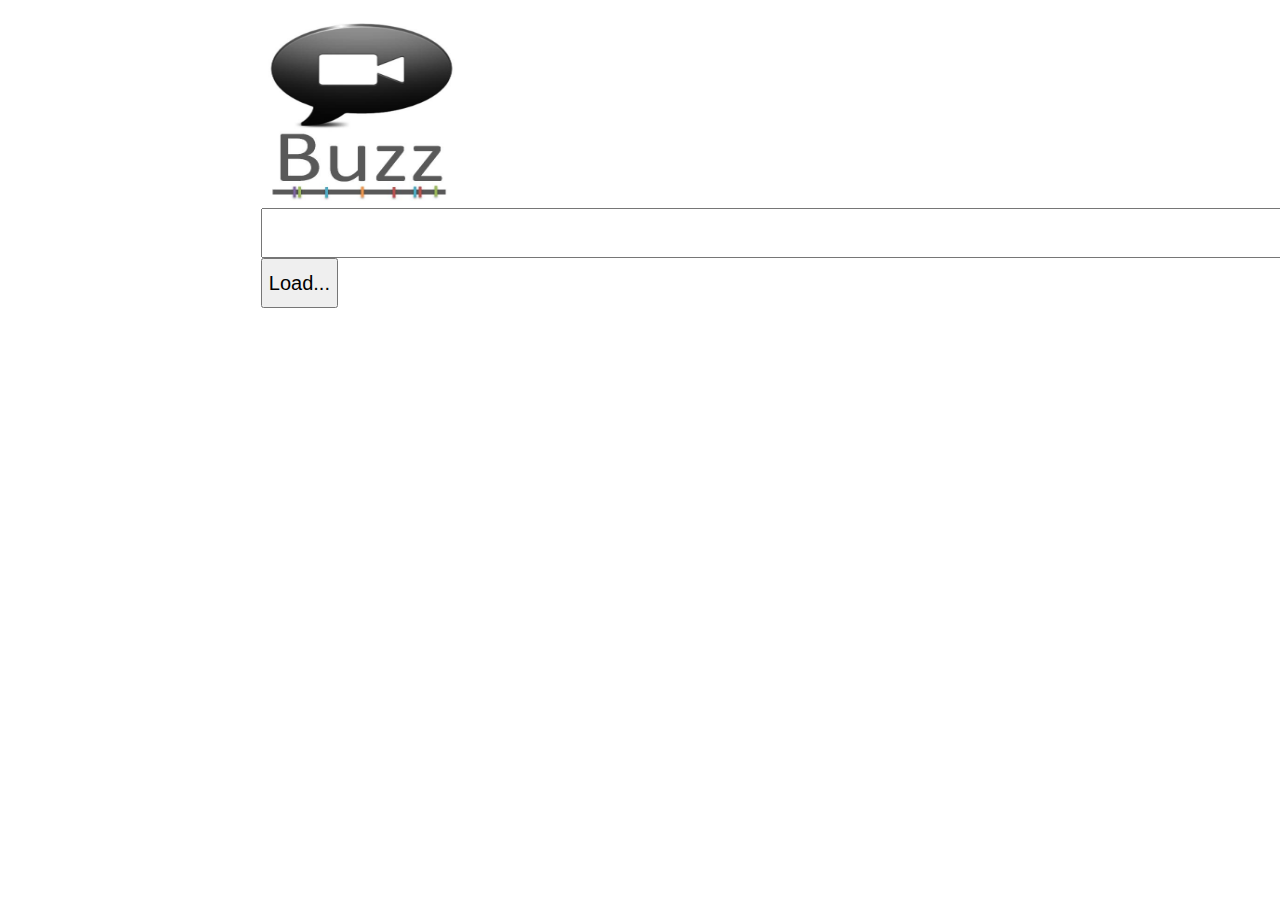
<file: index.html>
<html>
<head>
    <link rel="stylesheet" type="text/css" href="style.css">
    <link rel="stylesheet" type="text/css" href="jquery.qtip.min.css">
    <script src="jquery.min.js"></script>
    <script src="jquery.qtip.min.js"></script>
    <script src="myScript.js"></script>
    <script src="playerScript.js"></script>
    <script src="buzzBar.js"></script>
</head>
<title>BuzzBar</title>

<body>
<!--Please enter ID of the youtube video:-->
<!--<br/>-->
<div style="margin-left: 20%;">
    <div><img src="logo.jpg" alt="logo" style="width:200px;height:200px; float: left;"></div>
    <input style="height: 50px; font-size: 20px;" id="inputText" type="text" size="100"/><input type="submit"
                                                                                                style="height: 50px; font-size: 20px;"
                                                                                                value="Load..."
                                                                                                align="right"
                                                                                                onclick="enterURL()">
</div>
</body>


</html>
</file>
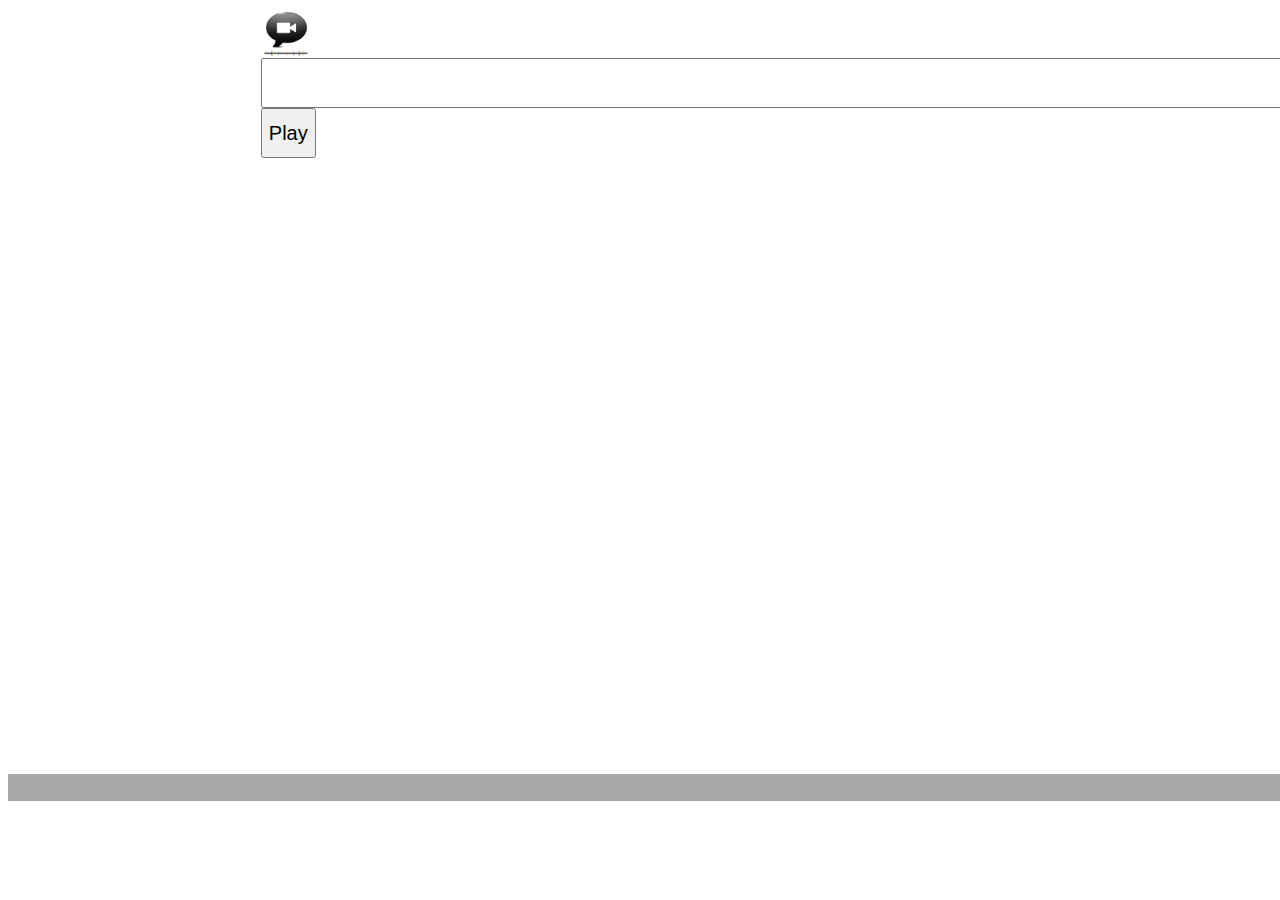
<file: player.html>
<html>
<head>
    <link rel="stylesheet" type="text/css" href="style.css">
    <link rel="stylesheet" type="text/css" href="jquery.qtip.min.css">
    <script src="jquery.min.js"></script>
    <script src="jquery.qtip.min.js"></script>
    <script src="myScript.js"></script>
    <script src="playerScript.js"></script>
    <script src="buzzBar.js"></script>
</head>
<title>BuzzBar</title>

<body>
<!--Please enter ID of the youtube video:-->
<!--<br/>-->
<div style="margin-left: 20%;"><div><a href="index.html"><img src="buzzlogo.jpg" alt="logo" style="width:50px;height:50px; float: left;"></a></div><input style="height: 50px; font-size: 20px;" id="inputText" type="text" size="100"/><input type="submit" style="height: 50px; font-size: 20px;" value="Play" align="right" onclick="enterURL()"></div>

<div id="player"></div>
<div class="bar" id="buzzbar">
</div>
<div class="bar " id="slider" style="width: 0%"></div>
<!--<span class="cmtLoc"></span>-->
<!--<div>-->
    <!--<table id="dynamicTable">-->
    <!--</table>-->
<!--</div>-->

</body>


</html>
</file>
<file: style.css>
.bar {
    position: absolute;
    width: 100%;
    height: 3%;
    top: 86%;
    background: darkgrey;
}
.cmtLoc {
    position: absolute;
    height: 28px;
    width: 28px;
    top: 86%;
}

#slider {
    display: block;
    background-color: #555;
    overflow: hidden;
}

.qtip-content {
    font-size:14px;
}
</file>
